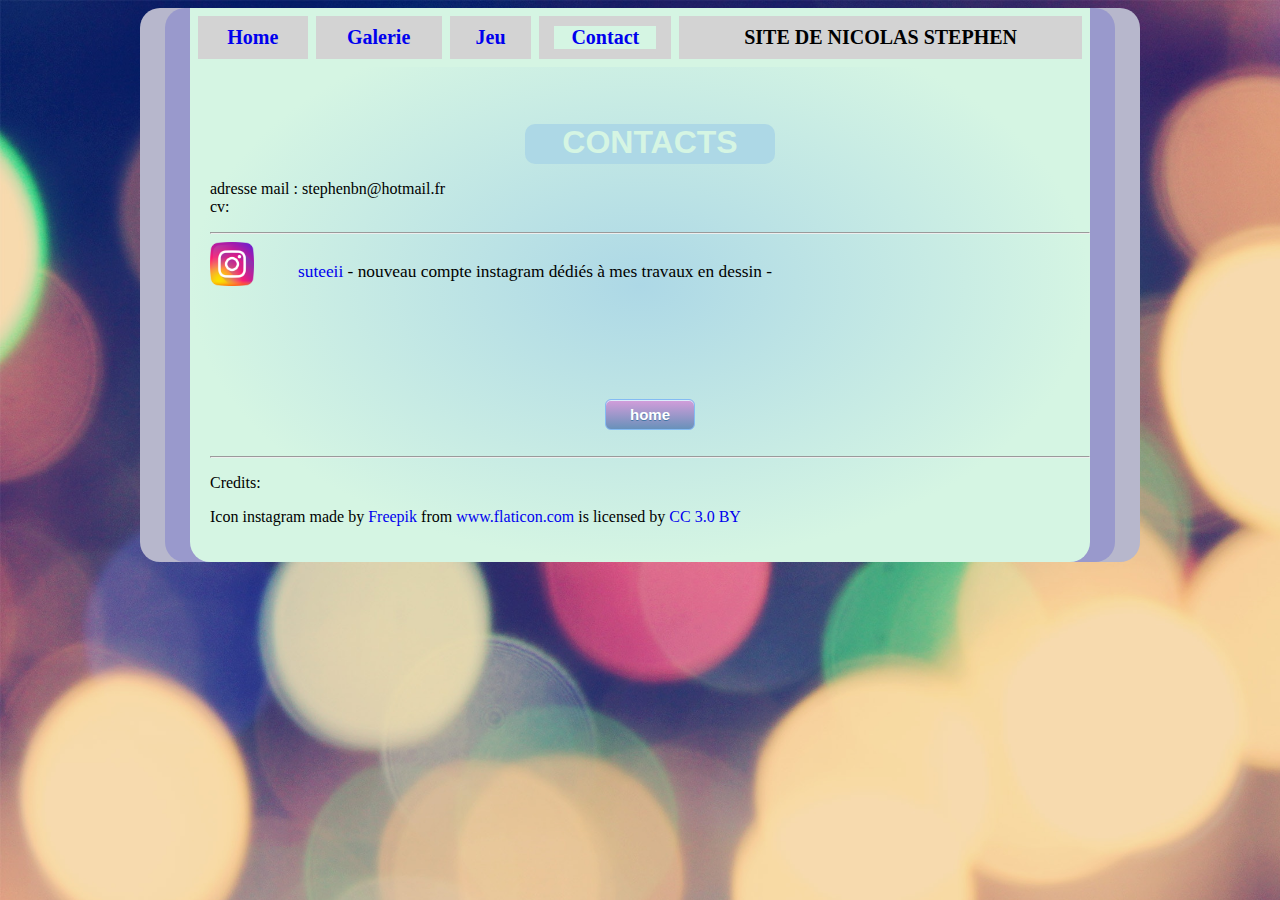
<file: contact.html>
<!DOCTYPE html>
<!DOCTYPE html>
<html>
<head>
	<meta charset="utf-8"/>
	<title> contacts </title>
	<link rel="stylesheet" type="text/css" href="site.css"> 
	<link rel="shortcut icon" type="image/ico" href="/favicon.png"/>
	<link rel="shortcut icon" href="zifavicon.ico" type="image/x-icon" />


</head>

	<STYLE>A {text-decoration: none;} </STYLE>         <!-- enlever soulignement lien hypertexte --> 


<body background="bg.jpg">
		<div id="cadre3">
		<div id="cadre2">
		<div id="cadre">

		<table> 
			<tr>
				<td>  <a href="index.html"> <strong> Home </strong> </a>  </td> 
				<td>  <a href="galerie.html"> <strong> Galerie </strong> </a> </td> 
				<td>  <a href="jeu.html"> <strong> Jeu </strong> </a> </td>
				<td> <div id="cellule"> <a href="contact.html"> <strong> Contact </strong> </a> </td>
				<td> <strong> SITE DE NICOLAS STEPHEN </strong> </td>
			</tr>	
		</table>

				<div id="marge">

			<br><br>		

			<center>
			<div id="ovale2">
			 <h1> CONTACTS </h1> 
			</center>

			<p> adresse mail : stephenbn@hotmail.fr <br>
				cv:<br> 

			</p>
<hr>
			
			<div id="instagram">
			<img  src="instagram.png">
			</div>

			<div id="line">
			<p>  <a href="https://www.instagram.com/suteeii/">suteeii</a> - nouveau compte instagram dédiés à mes travaux en dessin - <br> 	</p>
			</div>

		<br><br><br><br><br>

				<center>
				<a href="index.html" class="myButton">home</a>
				</center>

		
		<br>
		
		<hr>

		<p> Credits:</p>
		<div>Icon instagram made by <a href="https://www.flaticon.com/authors/freepik" title="Freepik">Freepik</a> from <a href="https://www.flaticon.com/" 		    title="Flaticon">www.flaticon.com</a> is licensed by <a href="http://creativecommons.org/licenses/by/3.0/" 		    title="Creative Commons BY 3.0" target="_blank">CC 3.0 BY</a></div>
		<br><br>

</body>
</html>
</file>
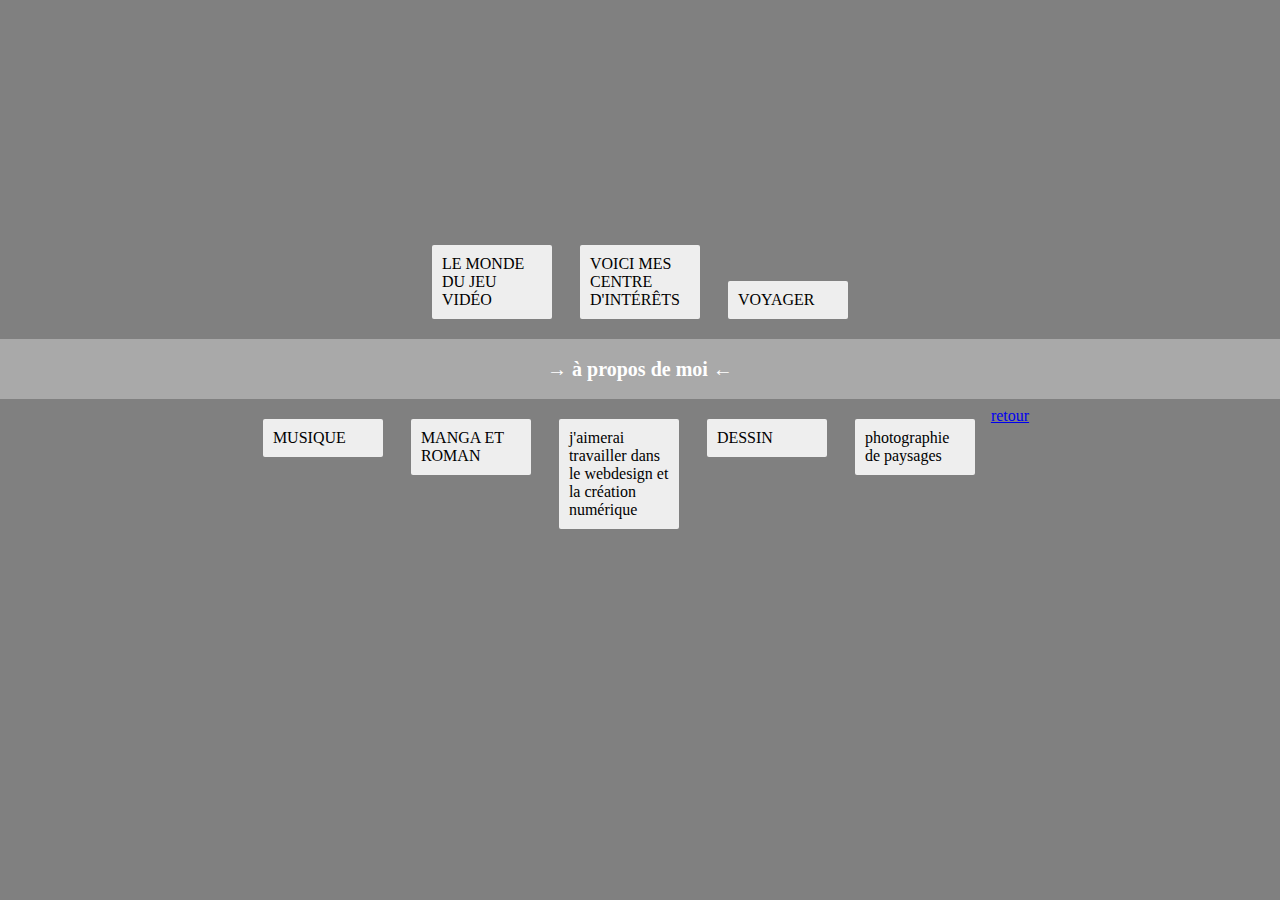
<file: hobby.html>
<!DOCTYPE html>
<html>
<head>
	<meta charset="utf-8">
	<title> HOBBY </title>
	<link rel="shortcut icon" href="zifavicon.ico" type="image/x-icon" />
	<link rel="stylesheet" type="text/css" href="hobby.css">

</head>
<body>




	<p> LE MONDE DU JEU VIDÉO </p>
	<p> VOICI MES CENTRE D'INTÉRÊTS</p>
	<p> VOYAGER </p>

	<blockquote>
		<center> <p>	<strong> &#8594 à propos de moi &#8592 </strong>	</p> </center>
	</blockquote>
	<p> MUSIQUE </p>
	<p> MANGA ET ROMAN </p>
	<p> j'aimerai travailler dans le webdesign et la création numérique</p>
	<p> DESSIN </p>
	<p> photographie de paysages </p>


	<a href="index.html">retour</a>


</body>
</html>
</file>
<file: site.css>
body {
    background-size: 130%; 
     } 

h1{color: blue;}

table{
	  border-collapse: collapse;
	  background-color: lightgrey;	
	  width: 100%;
	  text-align: center;
	  font-size: 20px;
	 }

td{ 
	border : 8px solid #D5F5E3; 
	padding: 10px 15px;		
	border-radius: 10px;
  }


#cellule
{
    background-color: #D5F5E3;
}

select 
{
 font: bold italic 20px verdana; color:lightblue; 
}


blockquote 
{
  width: 50%;
  background:#333;
  color:grey;
  padding:10px;
  margin:0px 0;
  border-radius: 10px;
  margin-right: 20px;
}

#cadre 
{

	max-width: 900px;
	margin: 0 auto ;
    background-image: radial-gradient(closest-side ellipse at center , lightblue,#D5F5E3 );

	align-content: center;
	border-radius: 20px;

}

#cadre2
{

    max-width: 950px;
    margin: 0 auto ;
    background-color: #9999cc;
    align-content: center;
    border-radius: 20px;

}

#cadre3
{

    max-width: 1000px;
    margin: 0 auto ;
    background-color: #b7b7cc;
    align-content: center;
    border-radius: 20px;

}

#background 
{

    max-width: 2000px;
    margin: 0 auto ;
    align-content: center;

}

#marge
{
	padding-left: 20px;
}

#centrer
{
	text-align: center;
}

#ovale 
{
    width: 180px;
    height: 40px;
    border-radius: 10px / 10px;
    background: lightblue;
}

#ovale2
{
    width: 250px;
    height: 40px;
    border-radius: 10px / 10px;
    background: lightblue;
}

#instagram
{
    width: 10%;
    float: left;
}

#line
{
    line-height: 40px;
    font-size: 13pt;
}

#flotte
{
    float: left;
}


p
{
	font-family: Comic Sans MS;
}

h1
{
    font-family: sans-serif;
    color: #D5F5E3;
}

img
{
	width: 50%;
	height: 50%;
}




ul li
{
     position:relative;float:left;
     width:100px;height:100px;padding:10px;list-style:none;
     margin-right: 30px;                                                /* décalage entre images */
     margin-top: 30px;
}

ul li:nth-child(5n+1){clear:left;}                                      /* nombre d'image par ligne */
          
ul li a
{
     display:block;overflow:hidden;
     width:130px;height:130px;
     margin-top: 56px;margin-left:0px;                              /* déplacement de 0 pixel vers la droite*/
     border:0px solid rgba(0,0,0,0.7);
     transition-property:width,height,margin,z-index,border;
     transition-duration:0.4s;
}

ul li a:hover
{
     position:absolute;
     width:400px;height:400px;
     margin-top:56px;margin-right: 56px;
     z-index:100;
     border:6px solid rgba(0,0,0,0.7);
}
          
ul li a img
{
     
     width:130px;height:130px;z-index:20;
     transition-property:width,height,z-index;
     transition-duration:0.4s;
}
          
ul li a:hover img
{
     width:400px;height:400px;
     z-index:100;
}
                                                                        /* LE BOUTON */
.myButton {
    -moz-box-shadow:inset 0px 1px 0px 0px #dcecfb;
    -webkit-box-shadow:inset 0px 1px 0px 0px #dcecfb;
    box-shadow:inset 0px 1px 0px 0px #dcecfb;
    background:-webkit-gradient(linear, left top, left bottom, color-stop(0.05, #cf9dd9), color-stop(1, #6891ba));
    background:-moz-linear-gradient(top, #cf9dd9 5%, #6891ba 100%);
    background:-webkit-linear-gradient(top, #cf9dd9 5%, #6891ba 100%);
    background:-o-linear-gradient(top, #cf9dd9 5%, #6891ba 100%);
    background:-ms-linear-gradient(top, #cf9dd9 5%, #6891ba 100%);
    background:linear-gradient(to bottom, #cf9dd9 5%, #6891ba 100%);
    filter:progid:DXImageTransform.Microsoft.gradient(startColorstr='#cf9dd9', endColorstr='#6891ba',GradientType=0);
    background-color:#cf9dd9;
    -moz-border-radius:6px;
    -webkit-border-radius:6px;
    border-radius:6px;
    border:1px solid #84bbf3;
    display:inline-block;
    cursor:pointer;
    color:#ffffff;
    font-family:Arial;
    font-size:15px;
    font-weight:bold;
    padding:6px 24px;
    text-decoration:none;
    text-shadow:0px 1px 0px #4474a3;
}
.myButton:hover {
    background:-webkit-gradient(linear, left top, left bottom, color-stop(0.05, #6891ba), color-stop(1, #cf9dd9));
    background:-moz-linear-gradient(top, #6891ba 5%, #cf9dd9 100%);
    background:-webkit-linear-gradient(top, #6891ba 5%, #cf9dd9 100%);
    background:-o-linear-gradient(top, #6891ba 5%, #cf9dd9 100%);
    background:-ms-linear-gradient(top, #6891ba 5%, #cf9dd9 100%);
    background:linear-gradient(to bottom, #6891ba 5%, #cf9dd9 100%);
    filter:progid:DXImageTransform.Microsoft.gradient(startColorstr='#6891ba', endColorstr='#cf9dd9',GradientType=0);
    background-color:#6891ba;
}
.myButton:active {
    position:relative;
    top:1px;
}



.myButtoon {
    -moz-box-shadow:inset 0px 1px 0px 0px #fff6af;
    -webkit-box-shadow:inset 0px 1px 0px 0px #fff6af;
    box-shadow:inset 0px 1px 0px 0px #fff6af;
    background:-webkit-gradient(linear, left top, left bottom, color-stop(0.05, #ffec64), color-stop(1, #ffff24));
    background:-moz-linear-gradient(top, #ffec64 5%, #ffff24 100%);
    background:-webkit-linear-gradient(top, #ffec64 5%, #ffff24 100%);
    background:-o-linear-gradient(top, #ffec64 5%, #ffff24 100%);
    background:-ms-linear-gradient(top, #ffec64 5%, #ffff24 100%);
    background:linear-gradient(to bottom, #ffec64 5%, #ffff24 100%);
    filter:progid:DXImageTransform.Microsoft.gradient(startColorstr='#ffec64', endColorstr='#ffff24',GradientType=0);
    background-color:#ffec64;
    -moz-border-radius:6px;
    -webkit-border-radius:6px;
    border-radius:6px;
    border:1px solid #ffaa22;
    display:inline-block;
    cursor:pointer;
    color:#333333;
    font-family:Arial;
    font-size:15px;
    font-weight:bold;
    padding:6px 24px;
    text-decoration:none;
    text-shadow:0px 1px 0px #ffee66;
}
.myButtoon:hover {
    background:-webkit-gradient(linear, left top, left bottom, color-stop(0.05, #ffff24), color-stop(1, #ffec64));
    background:-moz-linear-gradient(top, #ffff24 5%, #ffec64 100%);
    background:-webkit-linear-gradient(top, #ffff24 5%, #ffec64 100%);
    background:-o-linear-gradient(top, #ffff24 5%, #ffec64 100%);
    background:-ms-linear-gradient(top, #ffff24 5%, #ffec64 100%);
    background:linear-gradient(to bottom, #ffff24 5%, #ffec64 100%);
    filter:progid:DXImageTransform.Microsoft.gradient(startColorstr='#ffff24', endColorstr='#ffec64',GradientType=0);
    background-color:#ffff24;
}
.myButtoon:active {
    position:relative;
    top:1px;
}
</file>
<file: hobby.css>
body
{
	background-color: grey;
	text-align: center;
	padding: 225px;
	 	margin-left: -250px;
	 	margin-right: -250px;
}

blockquote
{
	background: darkgrey;	
	color:#fff;
 	padding:10px;
 	margin:8px 0;   		 /* écart quote et bloc */
 	font-size: 20px;
 	line-height: 0px;


}

body > p 
{
  display:inline-block;
  text-align:left;
  width:100px;
  padding:10px;
  background:#eee	;
  margin: 12px;					/* écart entre blocs */
  border-radius: 2px;

}

blockquote ~ p 				/* blocs en-dessous quote?  */		
{
  vertical-align:top;
}
</file>
